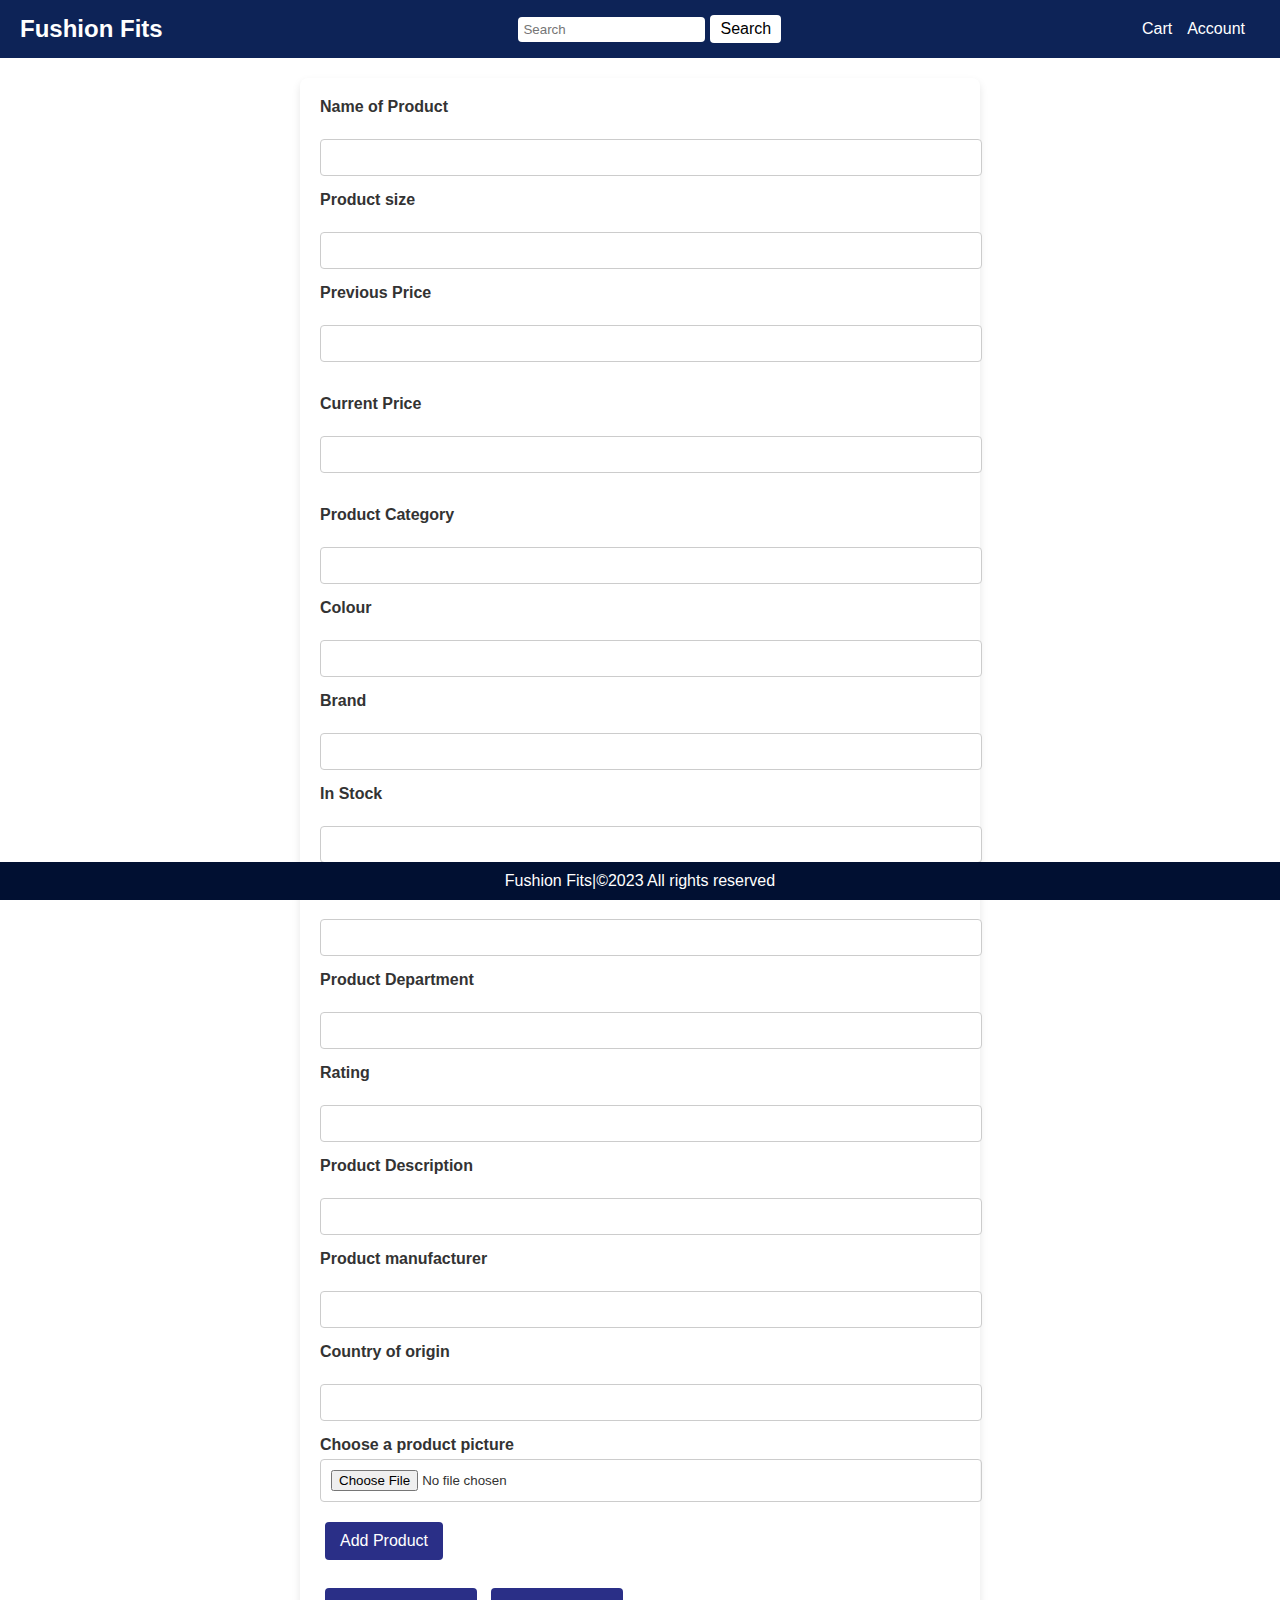
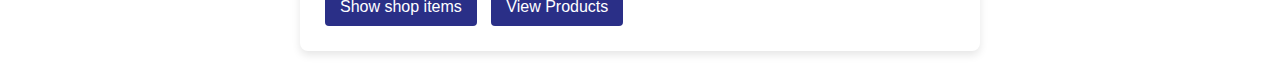
<file: index.html>
<!DOCTYPE html>
<html lang="en">
<head>
    <meta charset="UTF-8">
    <meta name="viewport" content="width=device-width, initial-scale=1.0">
    <link rel="stylesheet" href="style.css">
    <title>Product Details Form</title>
</head>
<body>
    <div class="navbar">
        <div class="logo">Fushion Fits</div>
        
        <div class="search-bar">
            <input type="text" id="search" name="search" placeholder="Search">
            <button type="button">Search</button><br><br>
        </div>
        
        <div class="account-section">
            <a href="page2.html">Cart</a>
            <div class="dropdown">
                <a href="page2.html">Account</a>
                <div class="dropdown-content">
                    <a href="#">Sign In</a><br>
                    <a href="#">Logout</a>
                </div>
            </div>
        </div>
    </div>
    
   <form action="/add-product-details" method="POST">
        <label for="productName">Name of Product</label><br>
        <input type="text" id="product Name" name="product Name" required><br>

        <label for="size">Product size</label><br>
        <input type="number" id="size" name="size" required><br>

        <label for="previousPrice">Previous Price</label><br>
        <input type="number" id="previousPrice" name="previousPrice" step="0.01" required><br><br>

        <label for="currentPrice">Current Price</label><br>
        <input type="number" id="currentPrice" name="currentPrice" step="0.01" required><br><br>

        <label for="category"> Product Category</label><br>
        <input type="text" id="category" name="Product category" required><br>

        <label for="colour">Colour </label><br>
        <input type="text" id="colour" name="colour" required><br>

        <label for="brand">Brand</label><br>
        <input type="text" id="brand" name="brand" required><br>

        <label for="inStock">In Stock</label><br>
        <input type="text" id="in stock" name="in stock"required><br>

        <label for="quantity">Product Quantity</label><br>
        <input type="text" id="quantity" name="quantity" required><br>
         
        <label for="department">Product Department</label><br>
        <input type="text" id="text" name="text" required><br>

        <label for="rating">Rating</label><br>
        <input type="number" id="rating" name="rating"required><br>

        <label for="description">Product Description</label><br>
        <input type="text" id="description" name="description"required><br>

        <label for="manufacturer">Product manufacturer</label><br>
        <input type="text" id="text" name="text" required><br>

        <label for="origin">Country of origin</label><br>
        <input type="text" id="origin" name="origin" required><br>
        
        <form action="/upload" method="post" enctype="multipart/form-data">
            <label for="product-picture">Choose a product picture</label>
            <input type="file" id="product-picture" name="product-picture" accept="image/*" required><br>
        
        <button type="Add Product">Add Product</button><br><br>
        <button type="Show Shop Items">Show shop items</button>
        <button onclick="window.location.href='view.html'">View Products</button>
    </form>


    <footer>
        Fushion Fits|&copy;2023 All rights reserved
    </footer>

</body>
</html>
</file>
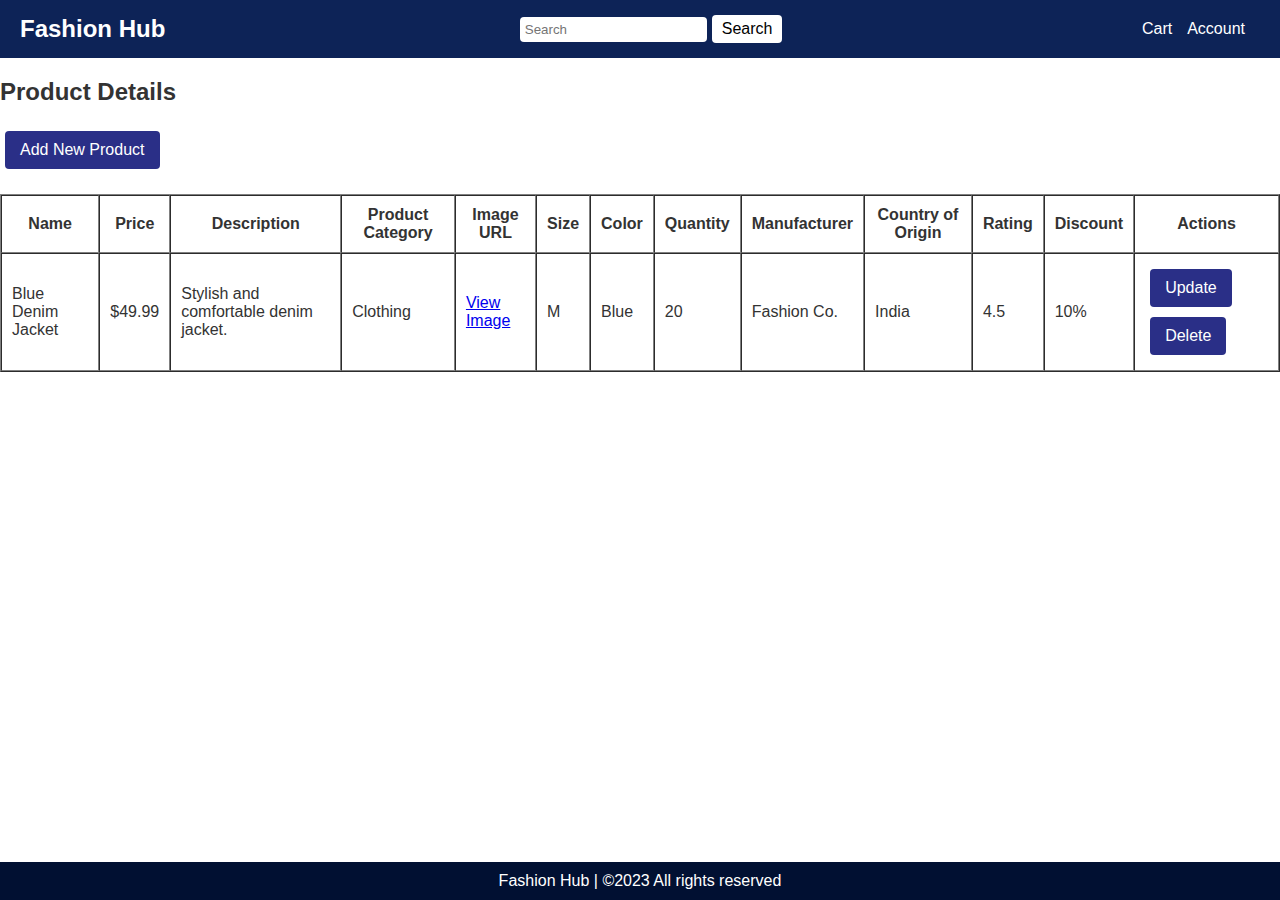
<file: view.html>
<!DOCTYPE html>
<html lang="en">
<head>
    <meta charset="UTF-8">
    <meta name="viewport" content="width=device-width, initial-scale=1.0">
    <link rel="stylesheet" href="style.css">
    <title>View Product Details</title>
</head>
<body>

    <div class="navbar">
        <div class="logo">Fashion Hub</div>
        
        <div class="search-bar">
            <input type="text" id="search" name="search" placeholder="Search">
            <button type="button">Search</button><br><br>
        </div>
        
        <div class="account-section">
            <a href="#">Cart</a>
            <div class="dropdown">
                <a href="#">Account</a>
                <div class="dropdown-content">
                    <a href="#">Sign In</a><br>
                    <a href="#">Logout</a>
                </div>
            </div>
        </div>
    </div>

    <h2>Product Details</h2>
    <button onclick="window.location.href='index.html'">Add New Product</button>

    <!-- Product Table -->
    <table border="1" cellspacing="0" cellpadding="10" style="width: 100%; margin-top: 20px;">
        <thead>
            <tr>
                <th>Name</th>
                <th>Price</th>
                <th>Description</th>
                <th>Product Category</th>
                <th>Image URL</th>
                <th>Size</th>
                <th>Color</th>
                <th>Quantity</th>
                <th>Manufacturer</th>
                <th>Country of Origin</th>
                <th>Rating</th>
                <th>Discount</th>
                <th>Actions</th>
            </tr>
        </thead>
        <tbody>
            <!-- Example row, dynamically generated -->
            <tr>
                <td>Blue Denim Jacket</td>
                <td>$49.99</td>
                <td>Stylish and comfortable denim jacket.</td>
                <td>Clothing</td>
                <td><a href="images/denim-jacket.jpg" target="_blank">View Image</a></td>
                <td>M</td>
                <td>Blue</td>
                <td>20</td>
                <td>Fashion Co.</td>
                <td>India</td>
                <td>4.5</td>
                <td>10%</td>
                <td>
                    <button onclick="updateProduct(this)">Update</button>
                    <button onclick="deleteProduct(this)">Delete</button>
                </td>
            </tr>
        </tbody>
    </table>

    <footer>
        Fashion Hub | &copy;2023 All rights reserved
    </footer>

    <script>
       
        function updateProduct(button) {
            const row = button.closest('tr'); 
            const productName = row.cells[0].textContent; 
            alert(`Update product: ${productName}`);
           
        }

        function deleteProduct(button) {
            const row = button.closest('tr'); 
            const productName = row.cells[0].textContent; 
            if (confirm(`Are you sure you want to delete ${productName}?`)) {
                row.remove();
            }
        }
    </script>
</body>
</html>
</file>
<file: style.css>
/* General Reset */
body {
    margin: 0;
    font-family: Arial, sans-serif;
    background-color: white;
    color: #333;
}

/* Navbar Styling */
.navbar {
    display: flex;
    justify-content: space-between;
    align-items: center;
    background-color: #0d2357;
    color: white;
    padding: 10px 20px;
}

.navbar .logo {
    font-size: 1.5em;
    font-weight: bold;
}

.navbar .search-bar {
    display: flex;
    align-items: center;
}

.navbar .search-bar input {
    padding: 5px;
    border: none;
    border-radius: 4px;
}

.navbar .search-bar button {
    padding: 5px 10px;
    margin-left: 5px;
    background-color:white;
    color: black;
    border: none;
    border-radius: 4px;
    cursor: pointer;
}

.navbar .account-section {
    display: flex;
    align-items: center;
}

.navbar .account-section a {
    color: white;
    text-decoration: none;
    margin-right: 15px;
}

.navbar .account-section .dropdown {
    position: relative;
}

.navbar .account-section .dropdown-content {
    display: none;
    position: absolute;
    background-color: white;
    color: black;
    box-shadow: 0 4px 8px rgba(0, 0, 0, 0.2);
    padding: 10px;
    border-radius: 4px;
}

.navbar .account-section .dropdown:hover .dropdown-content {
    display: block;
}

.navbar .account-section .dropdown-content a {
    display: block;
    color: #333;
    text-decoration: none;
    margin-bottom: 5px;
}

/* Form Styling */
form {
    background-color: white;
    padding: 20px;
    margin: 20px auto;
    width: 50%;
    border-radius: 8px;
    box-shadow: 0 4px 8px rgba(0, 0, 0, 0.1);
}

form label {
    display: block;
    margin-bottom: 5px;
    font-weight: bold;
}

form input {
    width: 100%;
    padding: 10px;
    margin-bottom: 15px;
    border: 1px solid #ccc;
    border-radius: 4px;
}

form button {
    padding: 10px 15px;
    background-color:#2a2f87;
    color: white;
    border: none;
    border-radius: 4px;
    cursor: pointer;
}

form button:hover {
    background-color: #555;
}

/* Footer Styling */
footer {
    text-align: center;
    background-color:#011032;
    color: white;
    padding: 10px 0;
    position: fixed;
    bottom: 0;
    width: 100%;
}

/* view page Button Styling */ 
button, .button {
    padding: 10px 15px;
    background-color: #2a2f87;
    color: white;
    border: none;
    border-radius: 4px;
    cursor: pointer;
    font-size: 1em;
    margin: 5px;
    text-align: center;
}

button:hover, .button:hover {
    background-color: #555;
    color: #fff;
}

/* Align Buttons */
.action-buttons {
    margin: 20px 0;
    text-align: center;
}

.dashboard-container {
    max-width: 1000px;
    margin: 20px auto;
    padding: 20px;
    background-color: #fff;
    border-radius: 5px;
    box-shadow: 0 0 10px rgba(0,0,0,0.1);
}

.dashboard-container .header {
    font-size: 2em;
    padding: 15px;
    text-align: center;
    font-weight: bold;
    background-color: #0d2357;
    color: #fff;
    margin-bottom: 20px;
}

.dashboard-container .order-list {
    display: flex;
    flex-direction: column;
    gap: 20px;
}

.dashboard-container .order {
    display: flex;
    background-color: #f9f9f9;
    padding: 15px;
    border-radius: 5px;
    align-items: center;
    box-shadow: 0 0 5px rgba(0,0,0,0.1);
}

.dashboard-container .order img {
    width: 150px;
    height: 150px;
    border-radius: 5px;
    margin-right: 20px;
}

.dashboard-container .order .order-details {
    flex-grow: 1;
}

.dashboard-container .order .status-select {
    margin-left: 20px;
    padding: 5px;
    border: 1px solid #ccc;
    border-radius: 3px;
}

.dashboard-container .logout-btn {
    margin-top: 20px;
    padding: 10px 20px;
    background-color: #2a2f87;
    color: #fff;
    border: none;
    border-radius: 5px;
    cursor: pointer;
}
</file>
